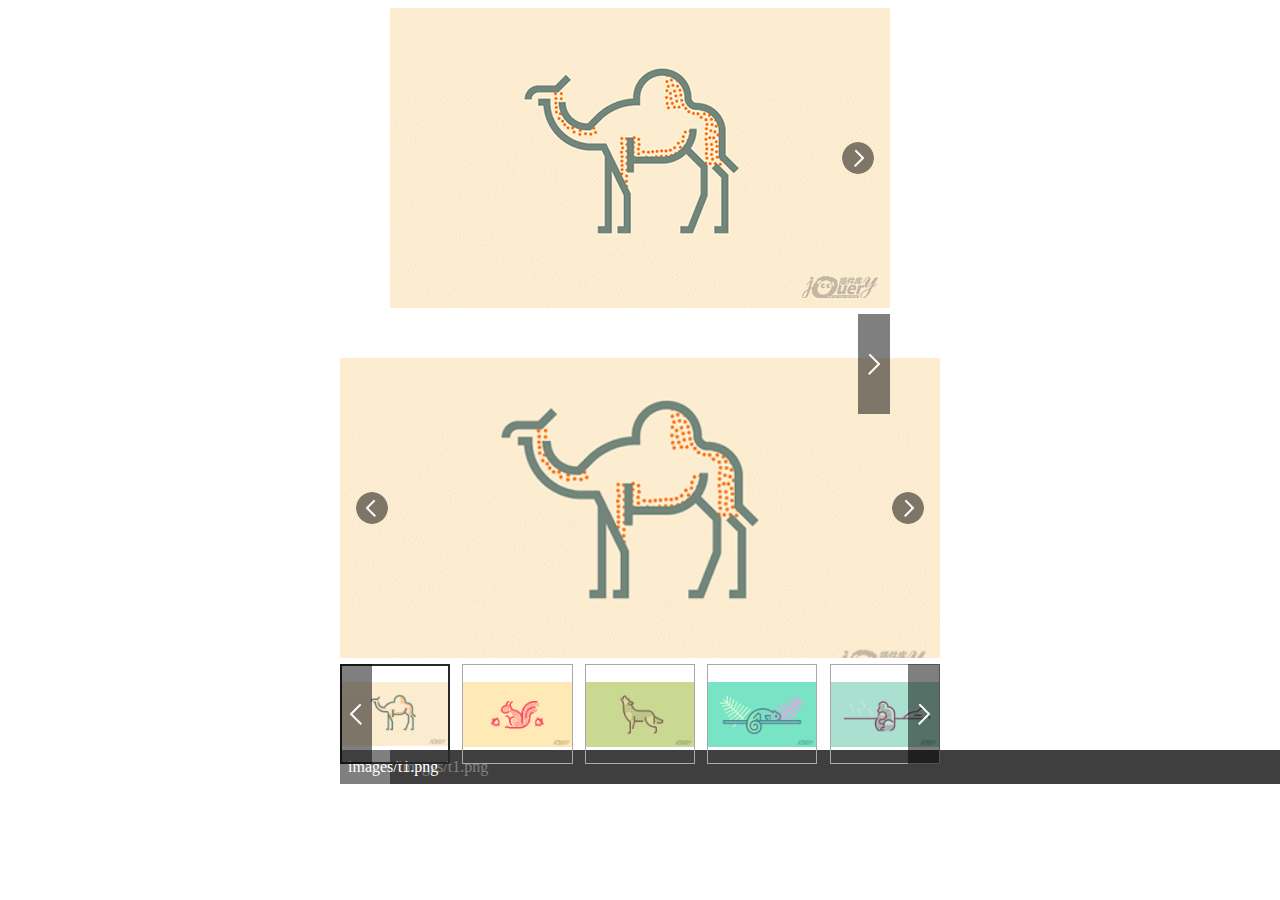
<file: src/main/resources/static/plugins/viewer/index.html>
<!DOCTYPE html>
<html lang="en">
<head>
    <meta charset="UTF-8">
    <title>Title</title>
    <link rel="stylesheet" href="css/viewer.css">
    <style>
        .lbt {
            width: 500px;
            height: 300px;
            margin-left: auto;
            margin-right: auto;
            margin-bottom: 50px;
        }
    </style>
</head>
<body>

<div class="lbt">
    <div class="image-viewer" style="height: 100%" data-queue="false" data-image-height="10rem" data-loop="false"
         data-readonly="false"
         data-images="images/t1.png,
                  images/t2.png,
                  images/t3.png,
                  images/t4.png"></div>
</div>
<div id="imageViewer" style="height: 500px;width: 600px; margin-left: auto;margin-right: auto;"></div>
</body>
<script src="js/jquery.min.js"></script>
<script src="js/viewer.js"></script>
<script type="text/javascript">
    $("#imageViewer").imageViewer({
        readonly: true,
        loop: true,
        showQueue: true,
        images: [
            "images/t1.png",
            "images/t2.png",
            "images/t3.png",
            "images/t4.png",
            "images/t5.png",
        ],
        browserHeight: "300px",
        imageHeight: "10rem",
        width: "100%"
    })

    $(function () {
        console.info($("#imageViewer").imageViewer().getImages());
    })
</script>
</html>
</file>
<file: src/main/resources/static/plugins/viewer/css/viewer.css>
.image-viewer {

}
.iv-box {
    display: block;
    position: relative;
    width: 100%;
    margin: 0;
    padding: 0;
}

.iv-pre, .iv-next {
    position: absolute;
    width: 32px;
    height: 32px;
    border-radius: 50%;
    background: url(../images/icon-row.png) no-repeat 0 0px;
    cursor: pointer;
    margin: auto 1rem;
    top: 50%;
    bottom: 50%;
    z-index: 10;
}
.iv-next {
    background-position: 0px -32px;
    right: 0;
}
.iv-pre {
    left: 0;
}
.iv-pre:hover, .iv-next:hover {
    opacity: .85;
}

.iv-length{
    position: absolute;
    box-sizing: content-box;
    width: calc(100% - 16px);
    padding: 8px;
    bottom: 116px;
    text-align: right;
    color: #fff;
    background: rgba(0, 0, 0, .5);
}
.iv-length .name{
    float: left;
}

.iv-queue{
    display: block;
    position: relative;
    margin: 0 -6px;
}

.iv-queue .iv-pre, .iv-queue .iv-next{
    position: absolute;
    border-radius: 0;
    border: 0 !important;
    width: 32px;
    height: 100px;
    cursor: pointer;
    top: 0;
    margin: 6px;
    bottom: 0;
    z-index: 10;
}
.iv-queue .iv-pre{
    background: rgba(0, 0, 0, .5) url(../images/icon-row-left-white.png) center center no-repeat;;
}
.iv-queue .iv-next{
    background: rgba(0, 0, 0, .5) url(../images/icon-row-right-white.png) center center no-repeat;;
}

.iv-browser {
    height: 100%;
    width: 100%;
    overflow: hidden;
    position: relative;
}

.iv-image {
    background-position: center;
    background-repeat: no-repeat;
    -webkit-background-size: contain;
    -moz-background-size: contain;
    -o-background-size: contain;
    background-size: contain;
    box-sizing:border-box;
}

.iv-image-show {
    position: absolute;
    left: 0;
    right: 0;
    width: 100%;
    height: 100%;
    background-size: cover;
}

.iv-image-queue {
    width: 18%;
    height: 100px !important;
    display: inline-block;
    position: relative;
    margin: 1%;
}

.iv-image-queue .iv-image{
    border: 1px solid darkgrey;
}

.iv-remove{
    color: #FFFFFF;
    background: #6c757d;
    border-radius: 50%;
    width: 1rem;
    height: 1rem;
    display: block;
    line-height: 1rem;
    text-align: center;
    position: absolute;
    right: -.5rem;
    font-style: normal;
    top: -.5rem;
    font-weight: bolder;
    cursor: pointer;
}

.iv-remove:hover{
    opacity: .65
}
</file>
